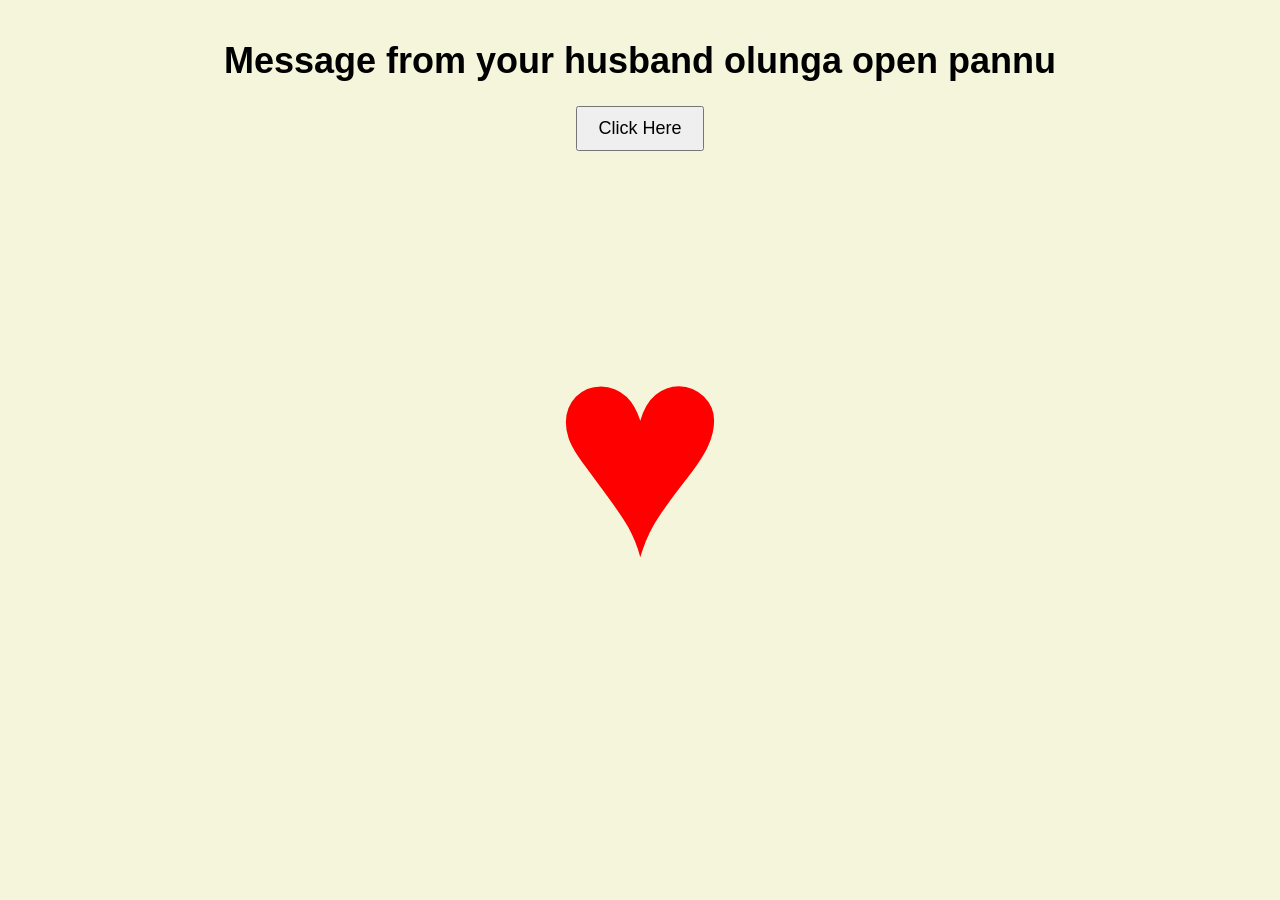
<file: backend/documents/Screenshots/html - Copy/hello.html>
<!DOCTYPE html>
<html lang="en">
<head>
    <meta charset="UTF-8">
    <meta name="viewport" content="width=device-width, initial-scale=1.0">
    <title>raksh&sanjjith</title>
    <style>
        body {
            font-family: Arial, sans-serif;
            background-color: beige;
        }

        .proposal-container {
            width: 80%;
            margin: 40px auto;
            text-align: center;
        }

        .animated-title {
            font-size: 36px;
            animation: fadeIn 4s ease-in-out;
        }

        .animated-btn {
            padding: 10px 20px;
            font-size: 18px;
            cursor: pointer;
            animation: pulse 3s infinite;
        }

        #proposal-message {
            margin-top: 20px;
        }

        .animated-text {
            font-size: 24px;
            animation: fadeInUp 3s ease-in-out;
        }

        .hidden {
            display: none;
        }

        .heart {
            position: absolute;
            top: 50%;
            left: 50%;
            transform: translate(-50%, -50%);
            font-size: 300px;
            color: red;
            animation: heart-beat 5s infinite;
        }

        @keyframes fadeIn {
            0% {
                opacity: 0;
            }
            100% {
                opacity: 1;
            }
        }

        @keyframes fadeInUp {
            0% {
                opacity: 0;
                transform: translateY(30px);
            }
            100% {
                opacity: 1;
                transform: translateY(0);
            }
        }

        @keyframes pulse {
            0% {
                transform: scale(1);
            }
            50% {
                transform: scale(1.1);
            }
            100% {
                transform: scale(1);
            }
        }

        @keyframes heart-beat {
            0% {
                transform: scale(1);
            }
            50% {
                transform: scale(1.4);
            }
            100% {
                transform: scale(1);
            }
        }
    </style>
</head>
<body>
    <div class="proposal-container">
        <h1 class="animated-title">Message from your husband olunga open pannu</h1>
        <button id="proposal-btn" class="animated-btn">Click Here</button>
        <div id="proposal-message" class="hidden">
            <p class="animated-text">Eruma madu evlo miss panra theriyuma</p>
            <p class="animated-text">Enaya epo marriage panipa</p>
            <p class="animated-text">enaku un pakathula erukanum pola eruku</p>
            <p class="animated-text">Miss u a lott rakshu</p>
        </div>
        <span class="heart">&hearts;</span>
    </div>

    <script>
        document.getElementById('proposal-btn').addEventListener('click', function() {
            document.getElementById('proposal-message').classList.remove('hidden');
        });
    </script>
</body>
</html>
</file>
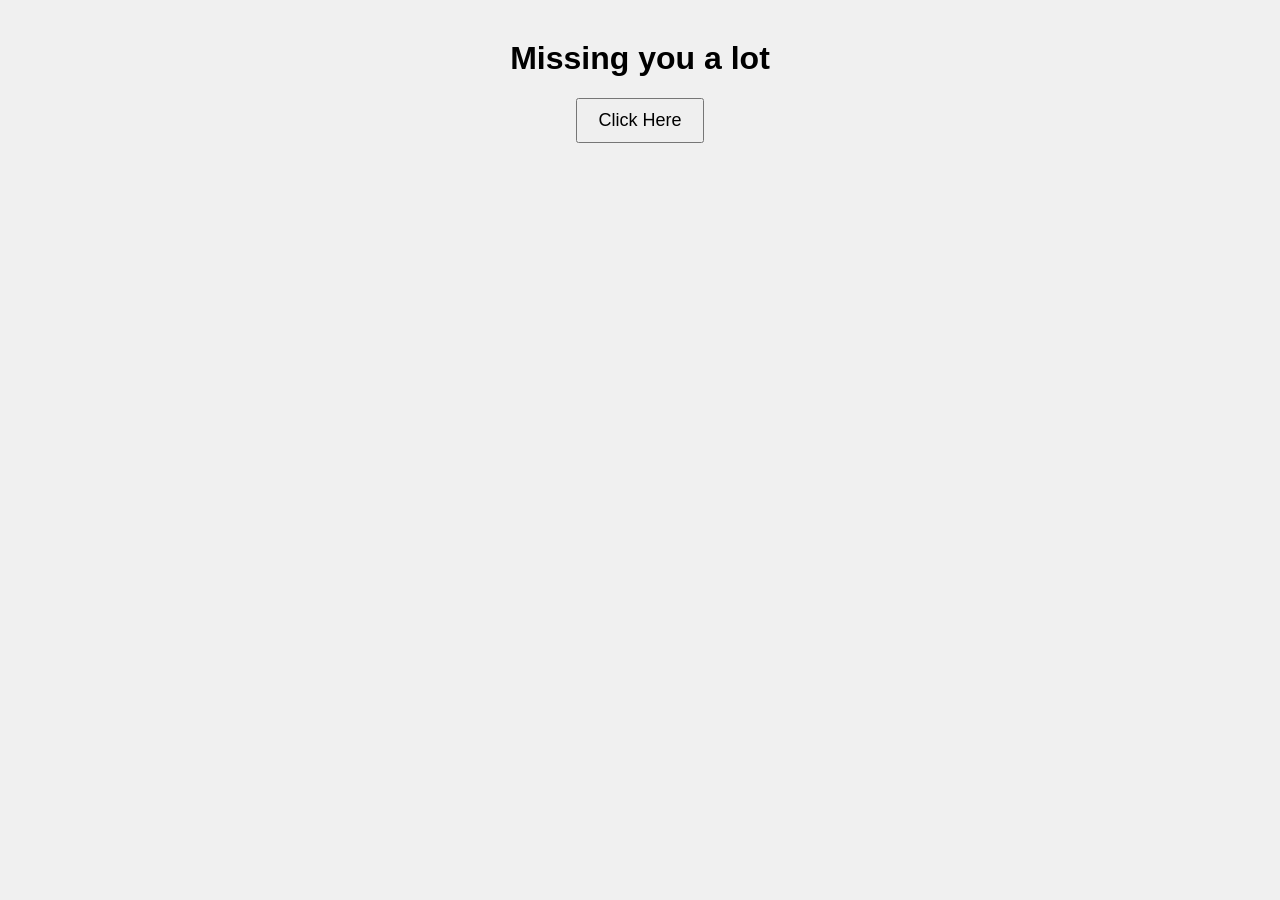
<file: backend/documents/Screenshots/html - Copy/.vscode/hello.html/hello.html>
<!DOCTYPE html>
<html lang="en">
<head>
    <meta charset="UTF-8">
    <meta name="viewport" content="width=device-width, initial-scale=1.0">
    <title>Love Proposal</title>
    
    <style>
        body {
        font-family: Arial, sans-serif;
        background-color: #f0f0f0;
    }
    
    .proposal-container {
        width: 80%;
        margin: 40px auto;
        text-align: center;
    }
    
    #proposal-btn {
        padding: 10px 20px;
        font-size: 18px;
        cursor: pointer;
    }
    
    #proposal-message {
        margin-top: 20px;
    }
    
    .hidden {
        display: none;
    }
    
    </style>
</head>
<body>
    <div class="proposal-container">
        <h1>Missing you a lot </h1>
        <button id="proposal-btn">Click Here</button>
        <div id="proposal-message" class="hidden">
            <p> Love u soo muchh rakshu </p>
            <p>Rhomba miss panna vekura</p>
            <p>Seekaram enaya marriage paniko</p>
        </div>
    </div>

    <script>document.getElementById('proposal-btn').addEventListener('click', function() {
        document.getElementById('proposal-message').classList.remove('hidden');
    });
    </script>
</body>
</html>
</file>
